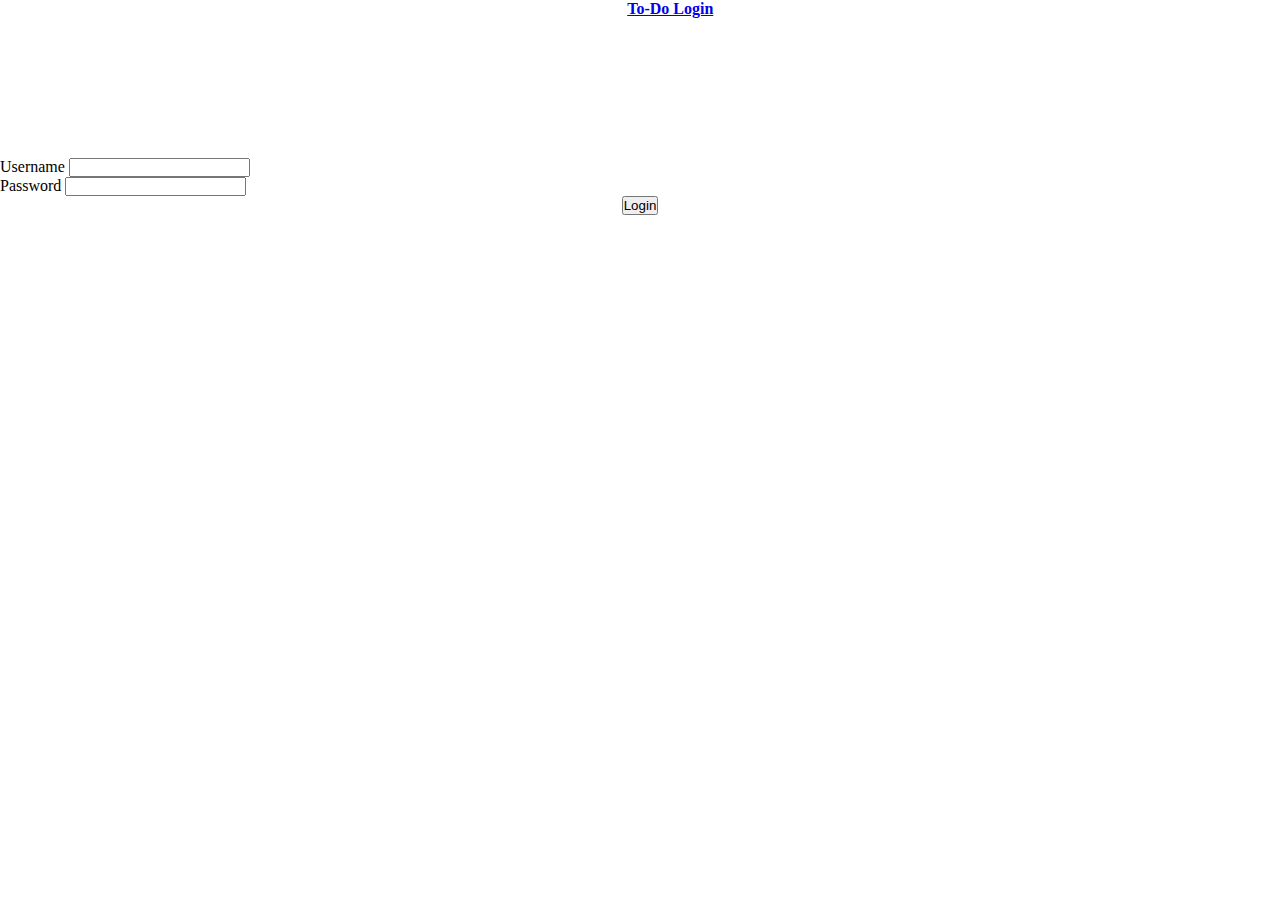
<file: index.html>
<!DOCTYPE html>
<html lang="en">
<head>
    <meta charset="UTF-8">
    <meta http-equiv="X-UA-Compatible" content="IE=edge">
    <meta name="viewport" content="width=device-width, initial-scale=1.0">
    <title>Login</title>
    <link rel="stylesheet" href="CSS/style.css">
    <script src="https://code.jquery.com/jquery-3.5.1.slim.min.js" integrity="sha384-DfXdz2htPH0lsSSs5nCTpuj/zy4C+OGpamoFVy38MVBnE+IbbVYUew+OrCXaRkfj" crossorigin="anonymous"></script>
    <script src="https://cdn.jsdelivr.net/npm/popper.js@1.16.1/dist/umd/popper.min.js" integrity="sha384-9/reFTGAW83EW2RDu2S0VKaIzap3H66lZH81PoYlFhbGU+6BZp6G7niu735Sk7lN" crossorigin="anonymous"></script>
    <script src="https://cdn.jsdelivr.net/npm/bootstrap@4.5.3/dist/js/bootstrap.min.js" integrity="sha384-w1Q4orYjBQndcko6MimVbzY0tgp4pWB4lZ7lr30WKz0vr/aWKhXdBNmNb5D92v7s" crossorigin="anonymous"></script>
    <link rel="stylesheet" href="https://cdn.jsdelivr.net/npm/bootstrap@4.5.3/dist/css/bootstrap.min.css" integrity="sha384-TX8t27EcRE3e/ihU7zmQxVncDAy5uIKz4rEkgIXeMed4M0jlfIDPvg6uqKI2xXr2" crossorigin="anonymous">
    <script src="https://cdn.jsdelivr.net/npm/bootstrap@4.5.3/dist/js/bootstrap.bundle.min.js" integrity="sha384-ho+j7jyWK8fNQe+A12Hb8AhRq26LrZ/JpcUGGOn+Y7RsweNrtN/tE3MoK7ZeZDyx" crossorigin="anonymous"></script>
</head>
<body>

<!-- Navbar -->
<nav class="navbar navbar-light bg-warning">
    <a class="navbar-brand head-pos"  href="#">To-Do Login</a>
</nav>

<!-- Login form -->
<div class="row form-margin">
  <div class="col-lg-5"></div>
  <div class="col-lg-3">
    <form>
        <div class="form-group">
          <label for="exampleInputUname1">Username</label>
          <input type="text" class="form-control" id="exampleInputUname1" aria-describedby="emailHelp">
        </div>
        <div class="form-group">
          <label for="exampleInputPassword1">Password</label>
          <input type="password" class="form-control" id="exampleInputPassword1">
          <label for="errormsg" id="errormsg"></label>
        </div>
        <div class="form-group btn-pos">
        <button type="submit" class="btn btn-primary">Login</button>
        </div>
      </form>
    </div>
    </div> 
    <script src="JS/index.js"></script>
</body> 
</html>
</file>
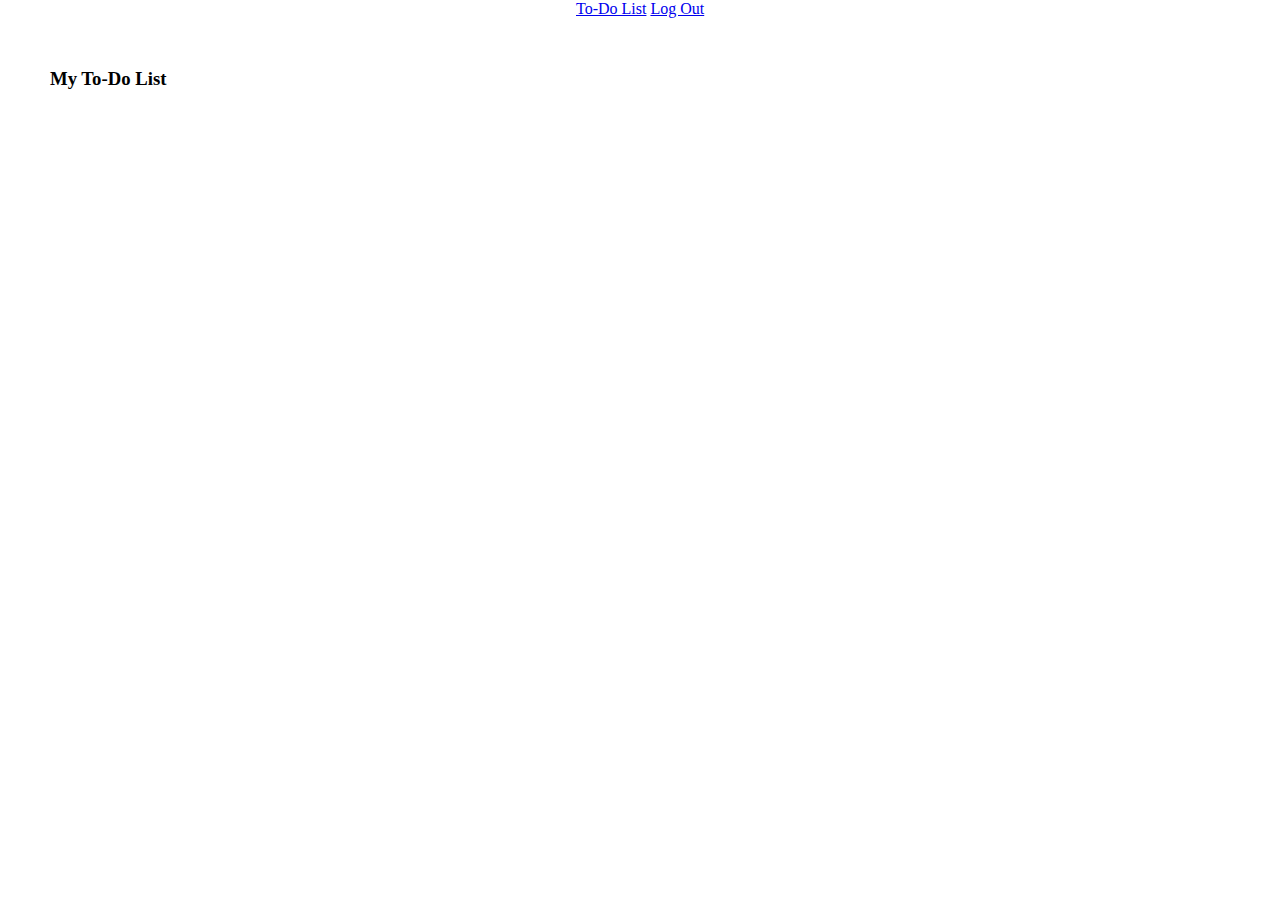
<file: main.html>
<!DOCTYPE html>
<html lang="en">
<head>
    <meta charset="UTF-8">
    <meta http-equiv="X-UA-Compatible" content="IE=edge">
    <meta name="viewport" content="width=device-width, initial-scale=1.0">
    <title>Todo List</title>
    <link rel="stylesheet" href="CSS/style.css">
    <script src="https://code.jquery.com/jquery-3.5.1.slim.min.js" integrity="sha384-DfXdz2htPH0lsSSs5nCTpuj/zy4C+OGpamoFVy38MVBnE+IbbVYUew+OrCXaRkfj" crossorigin="anonymous"></script>
    <script src="https://cdn.jsdelivr.net/npm/popper.js@1.16.1/dist/umd/popper.min.js" integrity="sha384-9/reFTGAW83EW2RDu2S0VKaIzap3H66lZH81PoYlFhbGU+6BZp6G7niu735Sk7lN" crossorigin="anonymous"></script>
    <script src="https://cdn.jsdelivr.net/npm/bootstrap@4.5.3/dist/js/bootstrap.min.js" integrity="sha384-w1Q4orYjBQndcko6MimVbzY0tgp4pWB4lZ7lr30WKz0vr/aWKhXdBNmNb5D92v7s" crossorigin="anonymous"></script>
    <link rel="stylesheet" href="https://cdn.jsdelivr.net/npm/bootstrap@4.5.3/dist/css/bootstrap.min.css" integrity="sha384-TX8t27EcRE3e/ihU7zmQxVncDAy5uIKz4rEkgIXeMed4M0jlfIDPvg6uqKI2xXr2" crossorigin="anonymous">
    <script src="https://cdn.jsdelivr.net/npm/bootstrap@4.5.3/dist/js/bootstrap.bundle.min.js" integrity="sha384-ho+j7jyWK8fNQe+A12Hb8AhRq26LrZ/JpcUGGOn+Y7RsweNrtN/tE3MoK7ZeZDyx" crossorigin="anonymous"></script>
</head>
<body onload="ajax();">

   <!-- Navbar -->
 <nav class="navbar navbar-light bg-warning">
  <div class="main-head">
    <a class="navbar-brand" href="#">To-Do List</a>
    <a class="navbar-brand" href="index.html">Log Out</a>
  </div>
</nav>


<div class="todo">
<h3>My To-Do List</h3>
 <div id = "demo">
 </div> 
</div>
<script src="JS/main.js"></script>
</body>
</html>
</file>
<file: CSS/style.css>
*{
    padding: 0px;
    margin: 0px;
}

.head-pos{
    padding-left: 49%;
    font-weight:bold;
   }

.form-margin{
    margin-top: 140px;
}

.main-head{
    padding-left: 45%;
}
.btn-pos{
    text-align: center;
}
#errormsg{
    color: red;
}
#demo{
   margin: 30px;
   }
.todo{
    margin: 50px;
}
</file>
